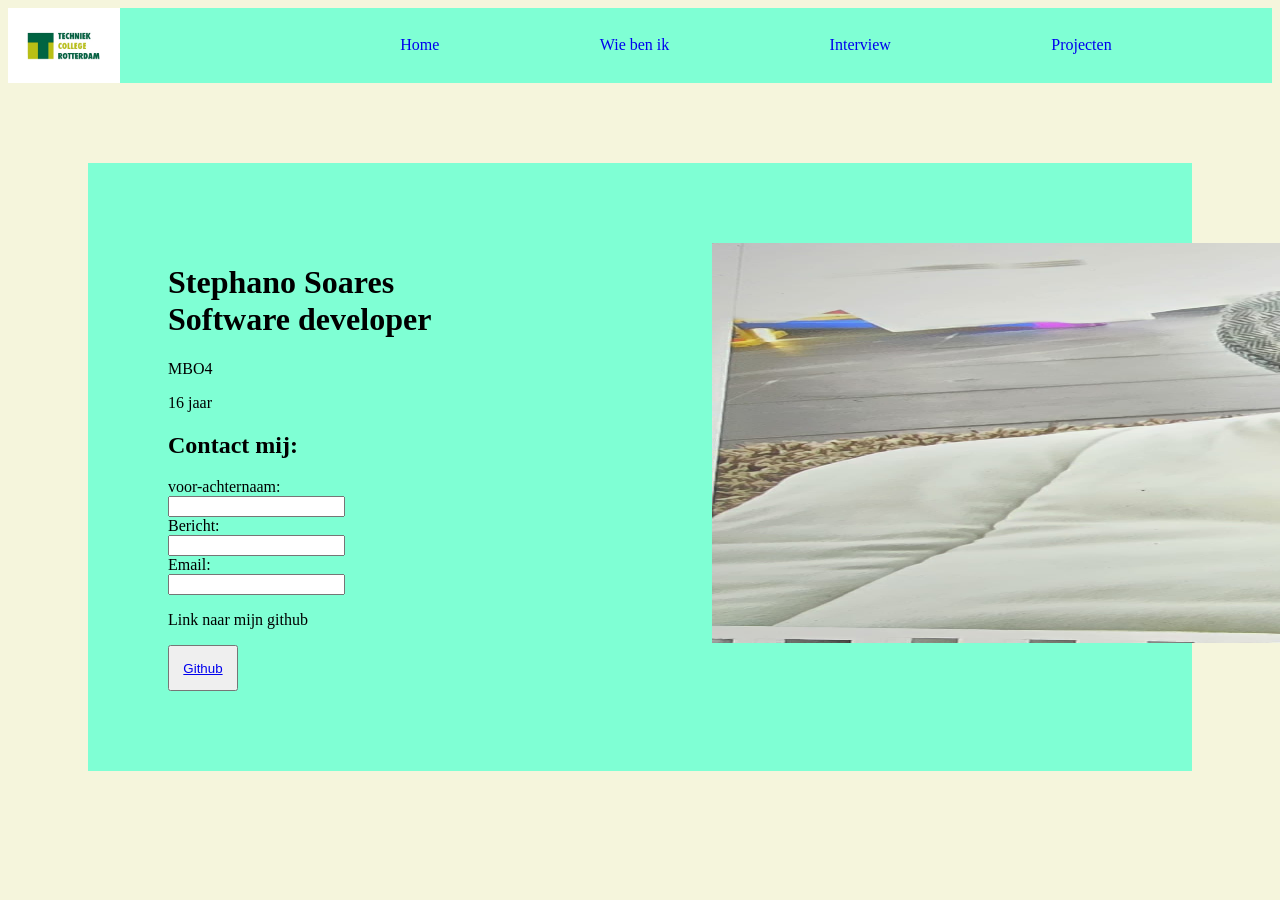
<file: index.html>
<!DOCTYPE html>
<html lang="en">
<head>
    <meta charset="UTF-8">
    <meta name="viewport" content="width=device-width, initial-scale=1.0">
    <title>Home pagina</title>
    <link rel="stylesheet" href="./css/style.css">
</head>
<body>
    <nav>
        <img class="image1" src="/images/logo-home-pagina.jpg" alt="logo">
        <div class="container">
            <ul class="nav">
                <li><a href="index.html">Home</a></li>
                <li><a href="wie-ben-ik.html">Wie ben ik</a></li>
                <li><a href="interview.html">Interview</a></li>
                <li><a href="projecten.html">Projecten</a></li>
            </ul>
        </div>  
    </nav>
    <div class="blokje">
        <div>
            <h1>Stephano Soares <br> Software developer</h1>
            <p>MBO4</p>
            <p>16 jaar</p>
            <h2>Contact mij:</h2>
            <label for="voor-achternaam">voor-achternaam:</label>
            <input type="text">
            <label for="Bericht">Bericht:</label>
            <input type="text">
            <label for="email">Email:</label>
            <input type="email">
            <p>Link naar mijn github</p>
            <button><a href="https://github.com/Stephano-Soares">Github</a></button>
        </div>
        <div class="image2">
            <img class="image-2" src="./images/image0.jpg" alt="">
        </div>
    </div>

</body>
</html>
</file>
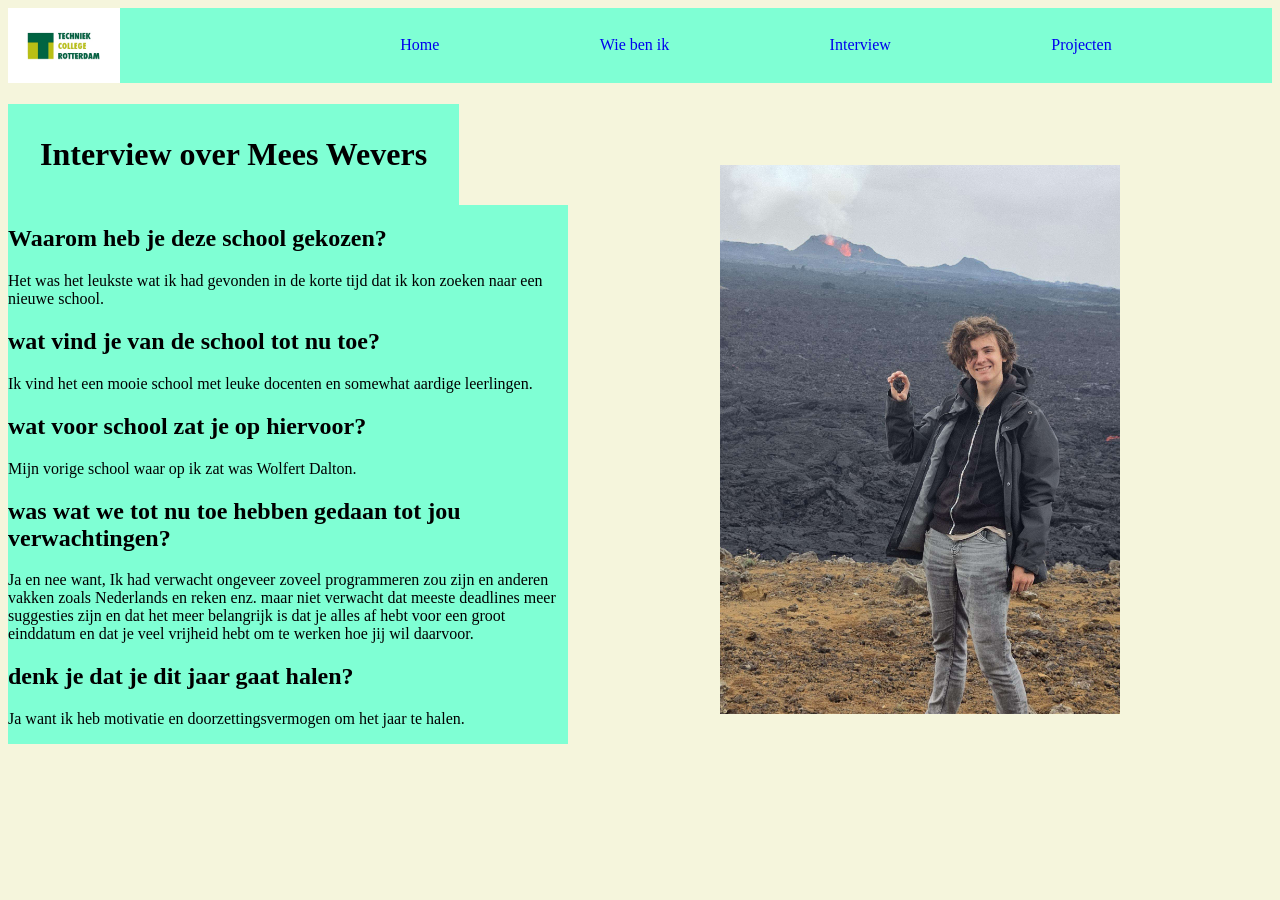
<file: interview.html>
<!DOCTYPE html>
<html lang="en">

<head>
    <meta charset="UTF-8">
    <meta name="viewport" content="width=device-width, initial-scale=1.0">
    <title>Interview Mees</title>
    <link rel="stylesheet" href="./css/Interview.css">
</head>

<body>
    <nav>
        <img class="image1" src="./images/logo-home-pagina.jpg" alt="logo">
        <div class="container">
            <ul class="nav">
                <li><a href="index.html">Home</a></li>
                <li><a href="wie-ben-ik.html">Wie ben ik</a></li>
                <li><a href="interview.html">Interview</a></li>
                <li><a href="projecten.html">Projecten</a></li>
            </ul>
        </div>
    </nav>
    <h1>Interview over Mees Wevers</h1>
    <div class="text-img">
        <div class="text">
            <h2>Waarom heb je deze school gekozen?</h2>
            <p>Het was het leukste wat ik had gevonden in de korte tijd dat ik kon zoeken naar een nieuwe school.</p>
            <h2>wat vind je van de school tot nu toe?</h2>
            <p>Ik vind het een mooie school met leuke docenten en somewhat aardige leerlingen.</p>
            <h2>wat voor school zat je op hiervoor?</h2>
            <p>Mijn vorige school waar op ik zat was Wolfert Dalton. </p>
            <h2>was wat we tot nu toe hebben gedaan tot jou verwachtingen?</h2>
            <p>Ja en nee want, Ik had verwacht ongeveer zoveel programmeren zou zijn en anderen vakken zoals Nederlands
                en
                reken
                enz. maar niet verwacht dat meeste deadlines meer suggesties zijn en dat het meer belangrijk is dat je
                alles
                af
                hebt voor een groot einddatum en dat je veel vrijheid hebt om te werken hoe jij wil daarvoor.</p>
            <h2>denk je dat je dit jaar gaat halen?</h2>
            <p>Ja want ik heb motivatie en doorzettingsvermogen om het jaar te halen.</p>
        </div>
        <div class="img">
            <img src="./images/mees foto.jpg" alt="">
        </div>
    </div>
</body>

</html>
</file>
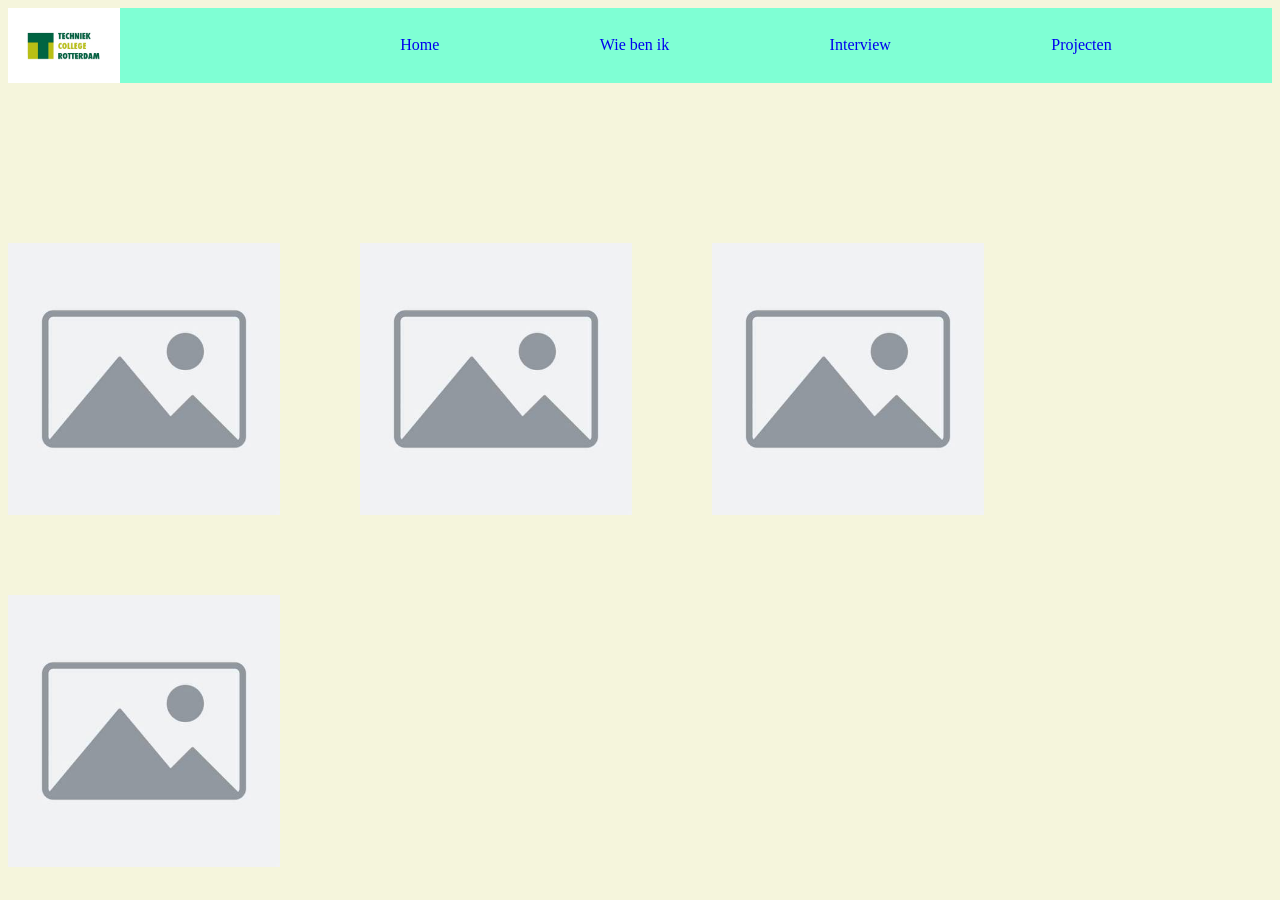
<file: projecten.html>
<!DOCTYPE html>
<html lang="en">
<head>
    <meta charset="UTF-8">
    <meta name="viewport" content="width=device-width, initial-scale=1.0">
    <title>projecten</title>
    <link rel="stylesheet" href="./css/projecten.css">
</head>
<body>
    <nav>
        <img class="image1" src="./images/logo-home-pagina.jpg" alt="logo">
        <div class="container">
            <ul class="nav">
                <li><a href="index.html">Home</a></li>
                <li><a href="wie-ben-ik.html">Wie ben ik</a></li>
                <li><a href="interview.html">Interview</a></li>
                <li><a href="projecten.html">Projecten</a></li>
            </ul>
        </div>  
    </nav>
    <div class="placeholder-img">
        <img src="./images/placeholder image.jpg" alt="">
        <img src="./images/placeholder image.jpg" alt="">
        <img src="./images/placeholder image.jpg" alt="">
        <img src="./images/placeholder image.jpg" alt="">
    </div>

</body>
</html>
</file>
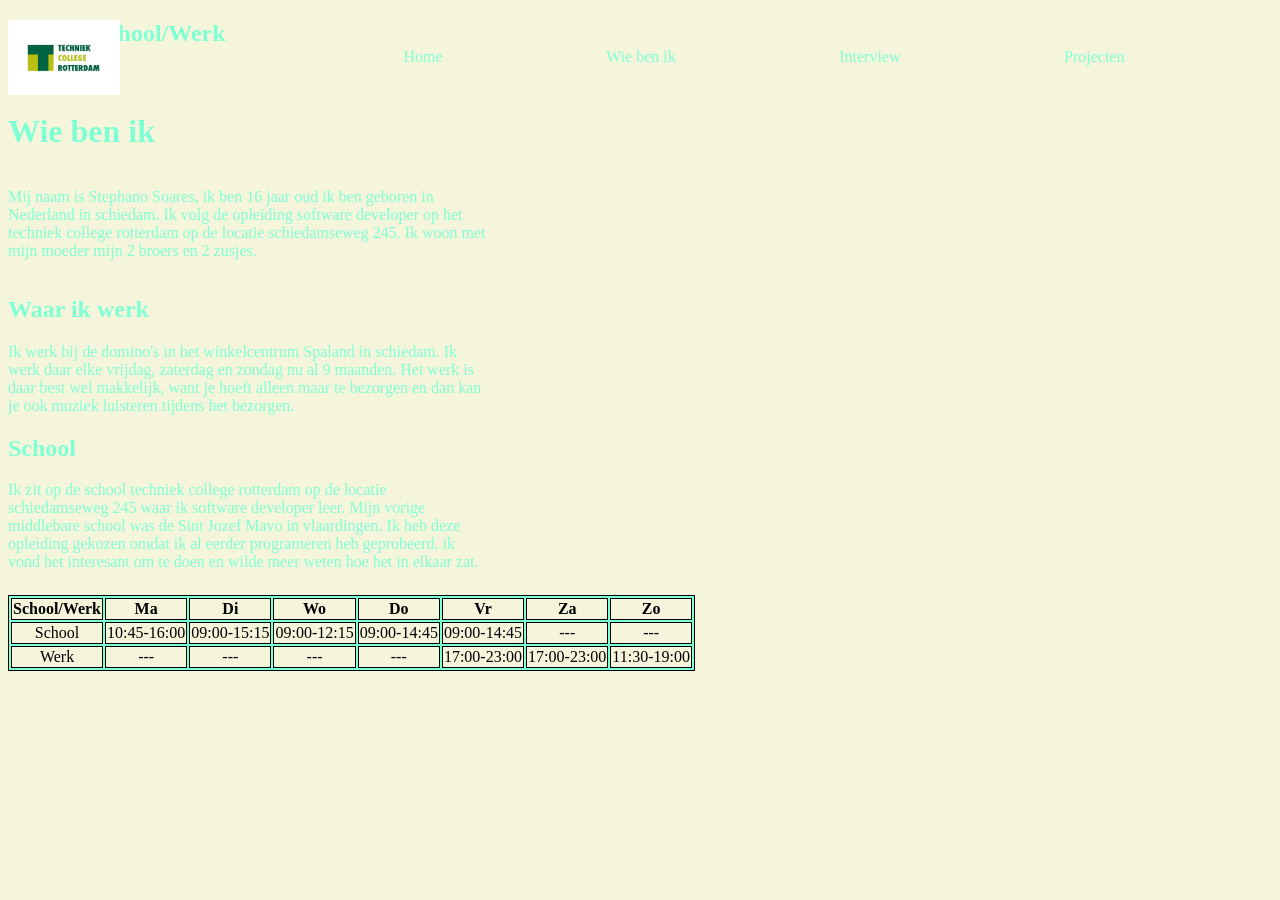
<file: wie-ben-ik.html>
<!DOCTYPE html>
<html lang="en">
<!-- Zorg ervoor dat voor de mooi al je classnamen met kleine letters zijn geschrevenn. ook als je een class met 2 'namen' wilt hebben gebruik dan ipv image1 image-1 -->
<head>
    <meta charset="UTF-8">
    <meta name="viewport" content="width=device-width, initial-scale=1.0">
    <title>Wie ben ik </title>
    <link rel="stylesheet" href="./css/wie-ben-ik.css">
</head>
<body>
    <nav>
        <img class="image1" src="./images/logo-home-pagina.jpg" alt="logo">
        <div class="container">
            <ul class="nav">
                <li><a href="index.html">Home</a></li>
                <li><a href="wie-ben-ik.html">Wie ben ik</a></li>
                <li><a href="interview.html">Interview</a></li>
                <li><a href="projecten.html">Projecten</a></li>
            </ul>
        </div>
    </nav>
    <video class="video" autoplay muted id="achtergrond" loop >
            <source src="./images/Beautiful-Purple-Violet-SnapYT.App.mp4" type="video/mp4">
        </video>
    <div class="fixed">
        <div class="image-wie">
            <div class="Wie">
                <h1>Wie ben ik</h1>
                <p>Mij naam is Stephano Soares, ik ben 16 jaar oud ik ben geboren in Nederland in schiedam. Ik volg de opleiding software developer
                    op het techniek college rotterdam op de locatie schiedamseweg 245. Ik woon met mijn moeder mijn 2 broers en 2 zusjes.
                </p>
            </div>
        </div>

        <div class="Werk">
            <h2>Waar ik werk </h2>
            <p>Ik werk bij de domino's in het winkelcentrum Spaland in schiedam. Ik werk daar elke vrijdag, zaterdag en zondag
                nu al 9 maanden. Het werk is daar best wel makkelijk, want je hoeft alleen maar te bezorgen en dan kan je
                ook
                muziek luisteren tijdens het bezorgen. </p>
        </div>
        <div class="School">
            <h2>School</h2>
            <p>Ik zit op de school techniek college rotterdam op de locatie schiedamseweg 245 waar ik software developer
                leer.
                Mijn vorige middlebare school was de Sint Jozef Mavo in vlaardingen.
                Ik heb deze opleiding gekozen omdat ik al eerder programeren heb geprobeerd, ik vond het interesant om te doen en wilde meer weten hoe het in elkaar zat. </p>
        </div>
    </div>
    <h2>Rooster School/Werk</h2>
    <table>

        <tr>
            <th>School/Werk</th>
            <th>Ma</th>
            <th>Di</th>
            <th>Wo</th>
            <th>Do</th>
            <th>Vr</th>
            <th>Za</th>
            <th>Zo</th>
        </tr>
        <tr>
            <td>School</td>
            <td>10:45-16:00</td>
            <td>09:00-15:15</td>
            <td>09:00-12:15</td>
            <td>09:00-14:45</td>
            <td>09:00-14:45</td>
            <td>---</td>
            <td>---</td>
        </tr>
        <tr>
            <td>Werk</td>
            <td>---</td>
            <td>---</td>
            <td>---</td>
            <td>---</td>
            <td>17:00-23:00</td>
            <td>17:00-23:00</td>
            <td>11:30-19:00</td>
        </tr>
    </table>

</body>

</html>
</file>
<file: css/style.css>
body{
    background-color: beige;
}
nav{
    display: flex;
    background-color: aquamarine;
    .nav{
    display: flex;
    justify-content: space-evenly;
    flex-wrap: nowrap;
    align-items: center;
    flex: 1;
    list-style-type: none;
    text-decoration: none;
    }
    .image1{
    display: flex;
    justify-content: flex-start;
    max-width: 7em;
    margin-right: 5em;
    flex: 1;
    }
    a{
        text-decoration: none;
    }

}
label{
    display: block;
}

.container{
    flex: 9;
    display: flex;
    align-items: center;
    justify-content: center;
}

.blokje{
    background-color: aquamarine;
    margin: 5em;
    padding: 5em;
    display: flex;
    justify-content: space-between;
    .image2{
        display: flex;
        margin-left: 10em;
        max-width: 25em;
        max-width: auto;
        max-height: 25em;
    }
}
.image-2{
    margin-left: -7 em;
}
button{
    padding: 1em;
}
</file>
<file: css/Interview.css>
body{
    background-color: beige;
}
nav{
    display: flex;
    background-color: aquamarine;
    .nav{
    display: flex;
    justify-content: space-evenly;
    flex-wrap: nowrap;
    align-items: center;
    flex: 1;
    list-style-type: none;
    text-decoration: none;
    }
    .image1{
    display: flex;
    justify-content: flex-start;
    max-width: 7em;
    margin-right: 5em;
    flex: 1;
    }
    a{
        text-decoration: none;
    }

}
h1{
    background-color: aquamarine;
    padding: 1em;
    margin-bottom: 0px;
    max-width: fit-content;
}

.container{
    flex: 9;
    display: flex;
    align-items: center;
    justify-content: center;
}
.text-img{
    display: flex;
    justify-content: space-evenly;
}
.text{
    max-width: 35em;
    background-color: aquamarine;
    flex: 4;
    
}
.img{
    flex: 4;
    display: flex;
    justify-content: center;
    img{
        width: 25em;
        margin-bottom: 30px;
        margin-top: -40px;
    }

}
</file>
<file: css/projecten.css>
body{
    background-color: beige;
}
nav{
    display: flex;
    background-color: aquamarine;
    .nav{
    display: flex;
    justify-content: space-evenly;
    flex-wrap: nowrap;
    align-items: center;
    flex: 1;
    list-style-type: none;
    text-decoration: none;
    }
    .image1{
    display: flex;
    justify-content: flex-start;
    max-width: 7em;
    margin-right: 5em;
    flex: 1;
    }
    a{
        text-decoration: none;
    }

}
.container{
    flex: 9;
    display: flex;
    align-items: center;
    justify-content: center;
}
.placeholder-img{
    margin-top: 10em;
    display: flex;
    flex-direction: row;
    flex-wrap: wrap;
    gap: 5em;
    align-items: center ;   
}
img{
    max-width: 17em;
    flex: 1;
}
</file>
<file: css/wie-ben-ik.css>
body {
    background-color: beige;
    color: aquamarine;
}
#achtergrond {
  position: fixed;
  right: 0;
  bottom: 0;
  min-width: 100%;
  min-height: 100%;
}
nav {
    display: flex;
    z-index: 5;
    position: fixed;
    width: 100%;
    
    .nav {
        display: flex;
        justify-content: space-evenly;
        flex-wrap: nowrap;
        align-items: center;
        flex: 1;
        list-style-type: none;
        text-decoration: none;
    }

    .image1 {
        display: flex;
        justify-content: flex-start;
        max-width: 7em;
        margin-right: 5em;
        flex: 1;
    }

    a {
        text-decoration: none;
        color: aquamarine;
    }

}

.container {
    flex: 9;
    display: flex;
    align-items: center;
    justify-content: center;

}
.image2{
    display: flex;
    img{
        max-width: 30em;
    }
}
.Wie {
    display: flex;
    flex-direction: column;
    max-width: 30em;
    margin-top: 1.5em;
}

.Werk {
    max-width: 30em;
}

.School {
    max-width: 30em;
}



table {
    background-color: aquamarine;
    min-width: fit-content;
    color: black;
    z-index: 5;
    position: fixed;
    margin-top: 33em;
}
table,td,th{
    border: 1px solid black;
}
td,th{
    background-color: beige;
}
td {
    text-align: center;
    text-wrap: nowrap;
}
.fixed{
    margin-top: 3em;
    z-index: 5;
    position: fixed;
}
</file>
